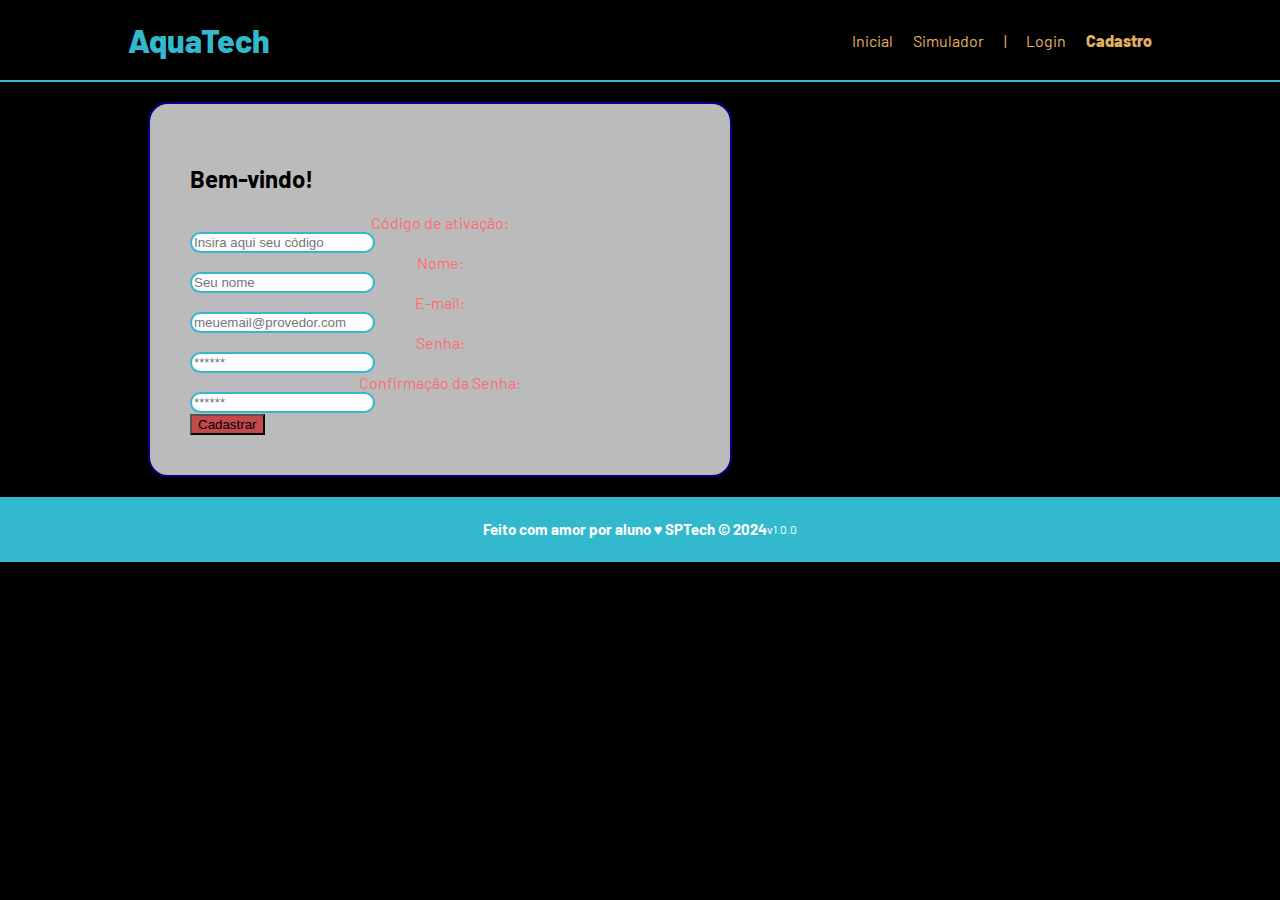
<file: css aula2/cadastro.html>
<!DOCTYPE html>
<html lang="pt-br">

<head>
  <meta charset="UTF-8" />
  <meta http-equiv="X-UA-Compatible" content="IE=edge" />
  <meta name="viewport" content="width=device-width, initial-scale=1.0" />

  <title>AquaTech | Cadastro</title>

  <link rel="stylesheet" href="cadastro.css" />
  <link rel="icon" href="assets/icon/favicon2.ico" />
  <link rel="preconnect" href="https://fonts.gstatic.com" />
</head>

<body>
  <!--header inicio-->
  <div class="header">
    <div class="container">
      <h1 class="titulo">AquaTech</h1>
      <ul class="navbar">
        <li>
          <a href="index.html">Inicial</a>
        </li>
        <li>
          <a href="simulador.html">Simulador</a>
        </li>
        <li>|</li>
        <li>
          <a href="login.html">Login</a>
        </li>
        <li class="agora">
          <a href="#">Cadastro</a>
        </li>
      </ul>
    </div>
  </div>
  <!--header fim-->

  <div class="login">

    <div class="container">
      <div class="card card-cadastro">
        <h2>Bem-vindo!</h2>
        <div class="formulario">
          <div class="campo">
            <span>Código de ativação:</span>
            <input id="codigo_input" type="text" placeholder="Insira aqui seu código" />
          </div>
          <div class="campo">
            <span>Nome:</span>
            <input id="nome_input" type="text" placeholder="Seu nome" />
          </div>
          <div class="campo">
            <span>E-mail:</span>
            <input id="email_input" type="text" placeholder="meuemail@provedor.com" />
          </div>
          <div class="campo">
            <span>Senha:</span>
            <input id="senha_input" type="password" placeholder="******" />
          </div>
          <div class="campo">
            <span>Confirmação da Senha:</span>
            <input id="confirmacao_senha_input" type="password" placeholder="******" />
          </div>
          <button class="botao">Cadastrar</button>
        </div>
      </div>
    </div>
  </div>

  <!--footer inicio-->
  <div class="footer">
    <div class="container">
      <h4>Feito com amor por aluno &hearts; SPTech &copy; 2024</h4>
      <span class="version">v1.0.0</span>
    </div>
  </div>
  <!--footer fim-->
</body>

</html>
</file>
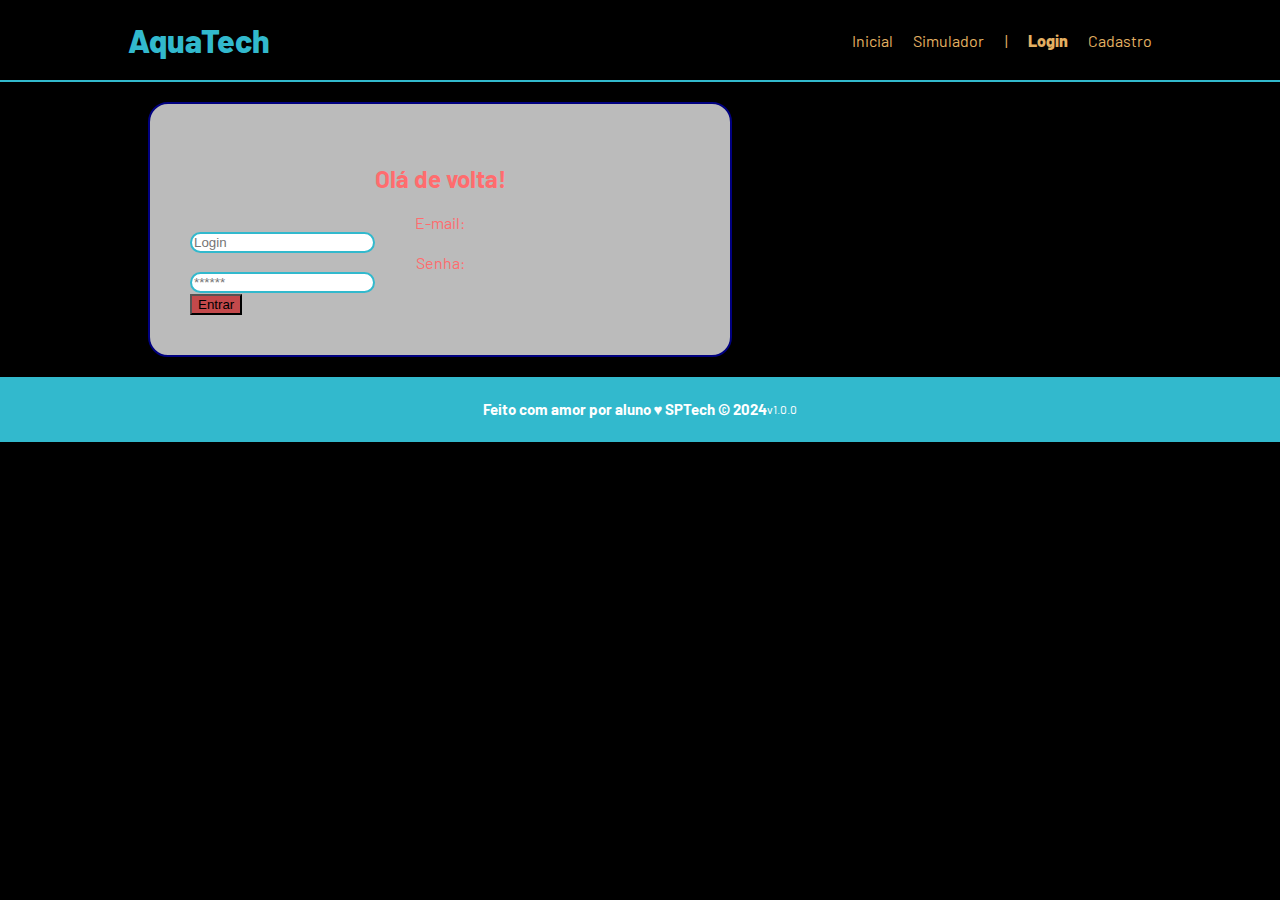
<file: css aula2/login.html>
<!DOCTYPE html>
<html lang="pt-br">

<head>
    <meta charset="UTF-8">
    <meta http-equiv="X-UA-Compatible" content="IE=edge">
    <meta name="viewport" content="width=device-width, initial-scale=1.0">

    <title>AquaTech | Login</title>

    <link rel="stylesheet" href="login.css">
    <link rel="icon" href="assets/icon/favicon2.ico">
    <link rel="preconnect" href="https://fonts.gstatic.com">
</head>

<body>

    <!--Header-->

    <div class="header">
        <div class="container">
            <h1 class="titulo">AquaTech</h1>
            <ul class="navbar">
                <li>
                    <a href="index.html">Inicial</a>
                </li>
                <li>
                    <a href="simulador.html">Simulador</a>
                </li>
                <li>|</li>
                <li class="agora">
                    <a href="#">Login</a>
                </li>
                <li>
                    <a href="cadastro.html">Cadastro</a>
                </li>
            </ul>
        </div>
    </div>


    <div class="login">
  
        <div class="container">
            <div class="card card-login">
                <h2>Olá de volta!</h2>
                <div class="formulario">
                    <div class="campo">
                        <span>E-mail:</span>
                        <input id="email_input" type="text" placeholder="Login">
                    </div>
                    <div class="campo">
                        <span>Senha:</span>
                        <input id="senha_input" type="password" placeholder="******">
                    </div>
                    <button class="botao">Entrar</button>
                </div>

            </div>
        </div>
    </div>

    <!--footer inicio-->
    <div class="footer">
        <div class="container">
            <h4>Feito com amor por aluno &hearts; SPTech &copy; 2024</h4>
            <span class="version">v1.0.0</span>
        </div>
    </div>
    <!--footer fim-->

</body>

</html>
</file>
<file: css aula2/cadastro.css>
@import url('https://fonts.googleapis.com/css2?family=Barlow:ital,wght@0,100;0,200;0,300;0,400;0,500;0,600;0,700;0,800;0,900;1,100;1,200;1,300;1,400;1,500;1,600;1,700;1,800;1,900&display=swap');

body {
    margin: 0;
    padding: 0;
    font-family: 'Barlow', sans-serif;
    background-color: black;
}

:root {
    --tamanho-header: 80px;
    --tamanho-banner: calc(100vh - var(--tamanho-header) - var(--tamanho-footer) - 2px);
    --tamanho-login: calc(100vh - var(--tamanho-header) - var(--tamanho-footer) - 2px);
    --tamanho-footer: 65px;
}

.header {
    height: var(--tamanho-header);
    border-bottom: 2px solid #32b9cd;
}

.container {
    display: flex;
    width: 80%;
    margin: auto;
}

.header .container {
    justify-content: space-between;
    align-items: center;
    height: 100%;
}

.header a {
    text-decoration: none;
    color: #e3b062;
}

.agora {
    font-weight: 800;
}

.navbar {
    width: 300px;
    display: flex;
    align-items: center;
    justify-content: space-between;
    list-style: none;
    color: #e3b062;
}

.titulo {
    color: #32b9cd;
    width: fit-content;
    font-weight: 800;
}

.banner {
    height: var(--tamanho-banner);
    color: white;
    background-image: url('../assets/imgs/bg-jelly-fish-para-home.png');
    background-size: cover;
}

.banner .container {
    justify-content: center;
    align-items: center;
    height: 100%;
}

.banner .container p {
    width: 50%;
    margin: 0;
    padding: 0;
    font-size: 36px;
}

.banner .container span {
    font-weight: 800;
}

.card {
    width:500px;
    height: fit-content;
    background-color: rgba(255, 255, 255, 0.734);
    border: solid 2px navy;
    margin: 20px;
    padding: 40px;
    border-radius: 20px;

}

.card-login h2 {
    
    color: #ff6c6e;
    display: flex;
    justify-content: center;
}

.formulario span {
    color: #ff6c6e;
    display: flex;
    justify-content: center;
    align-items: center;
    flex-direction: column;
}

.campo input {
    display: flex;
    justify-content: center;
    border: solid 2px #32b9cd;
    border-radius: 20px;

}

.botao {
    background-color: #c3494b;
}

.social {
    background-color: #e5e5e5;
    display: flex;
    justify-content: center;
    align-items: center;
}

.social .container .boxes {
    display: flex;
    justify-content: space-between;
    width: 100%;
    padding: 30px 0;
}

.box {
    display: flex;
    flex-direction: column;
    align-items: center;
    text-align: center;
    
}

.box img {
    width: 170px;
}

.footer {
    background-color: #32b9cd;
    height: var(--tamanho-footer);
    color: #fff;
    display: flex;
    font-size: 15px;
}

.footer .container {
    justify-content: center;
    align-items: center;
}

.version {
    font-size: 12px;
}
</file>
<file: css aula2/login.css>
@import url('https://fonts.googleapis.com/css2?family=Barlow:ital,wght@0,100;0,200;0,300;0,400;0,500;0,600;0,700;0,800;0,900;1,100;1,200;1,300;1,400;1,500;1,600;1,700;1,800;1,900&display=swap');

body {
    margin: 0;
    padding: 0;
    font-family: 'Barlow', sans-serif;
    background-color: black;
}

:root {
    --tamanho-header: 80px;
    --tamanho-banner: calc(100vh - var(--tamanho-header) - var(--tamanho-footer) - 2px);
    --tamanho-login: calc(100vh - var(--tamanho-header) - var(--tamanho-footer) - 2px);
    --tamanho-footer: 65px;
}

.header {
    height: var(--tamanho-header);
    border-bottom: 2px solid #32b9cd;
}

.container {
    display: flex;
    width: 80%;
    margin: auto;
}

.header .container {
    justify-content: space-between;
    align-items: center;
    height: 100%;
}

.header a {
    text-decoration: none;
    color: #e3b062;
}

.agora {
    font-weight: 800;
}

.navbar {
    width: 300px;
    display: flex;
    align-items: center;
    justify-content: space-between;
    list-style: none;
    color: #e3b062;
}

.titulo {
    color: #32b9cd;
    width: fit-content;
    font-weight: 800;
}

.banner {
    height: var(--tamanho-banner);
    color: white;
    background-image: url('../assets/imgs/bg-jelly-fish-para-home.png');
    background-size: cover;
}

.banner .container {
    justify-content: center;
    align-items: center;
    height: 100%;
}

.banner .container p {
    width: 50%;
    margin: 0;
    padding: 0;
    font-size: 36px;
}

.banner .container span {
    font-weight: 800;
}

.card {
    width:500px;
    height: fit-content;
    background-color: rgba(255, 255, 255, 0.734);
    border: solid 2px navy;
    margin: 20px;
    padding: 40px;
    border-radius: 20px;

}

.card-login h2 {
    
    color: #ff6c6e;
    display: flex;
    justify-content: center;
}

.formulario span {
    color: #ff6c6e;
    display: flex;
    justify-content: center;
    align-items: center;
    flex-direction: column;
}

.campo input {
    display: flex;
    justify-content: center;
    border: solid 2px #32b9cd;
    border-radius: 20px;

}

.botao {
    background-color: #c3494b;
}

.social {
    background-color: #e5e5e5;
    display: flex;
    justify-content: center;
    align-items: center;
}

.social .container .boxes {
    display: flex;
    justify-content: space-between;
    width: 100%;
    padding: 30px 0;
}

.box {
    display: flex;
    flex-direction: column;
    align-items: center;
    text-align: center;
    
}

.box img {
    width: 170px;
}

.footer {
    background-color: #32b9cd;
    height: var(--tamanho-footer);
    color: #fff;
    display: flex;
    font-size: 15px;
}

.footer .container {
    justify-content: center;
    align-items: center;
}

.version {
    font-size: 12px;
}
</file>
